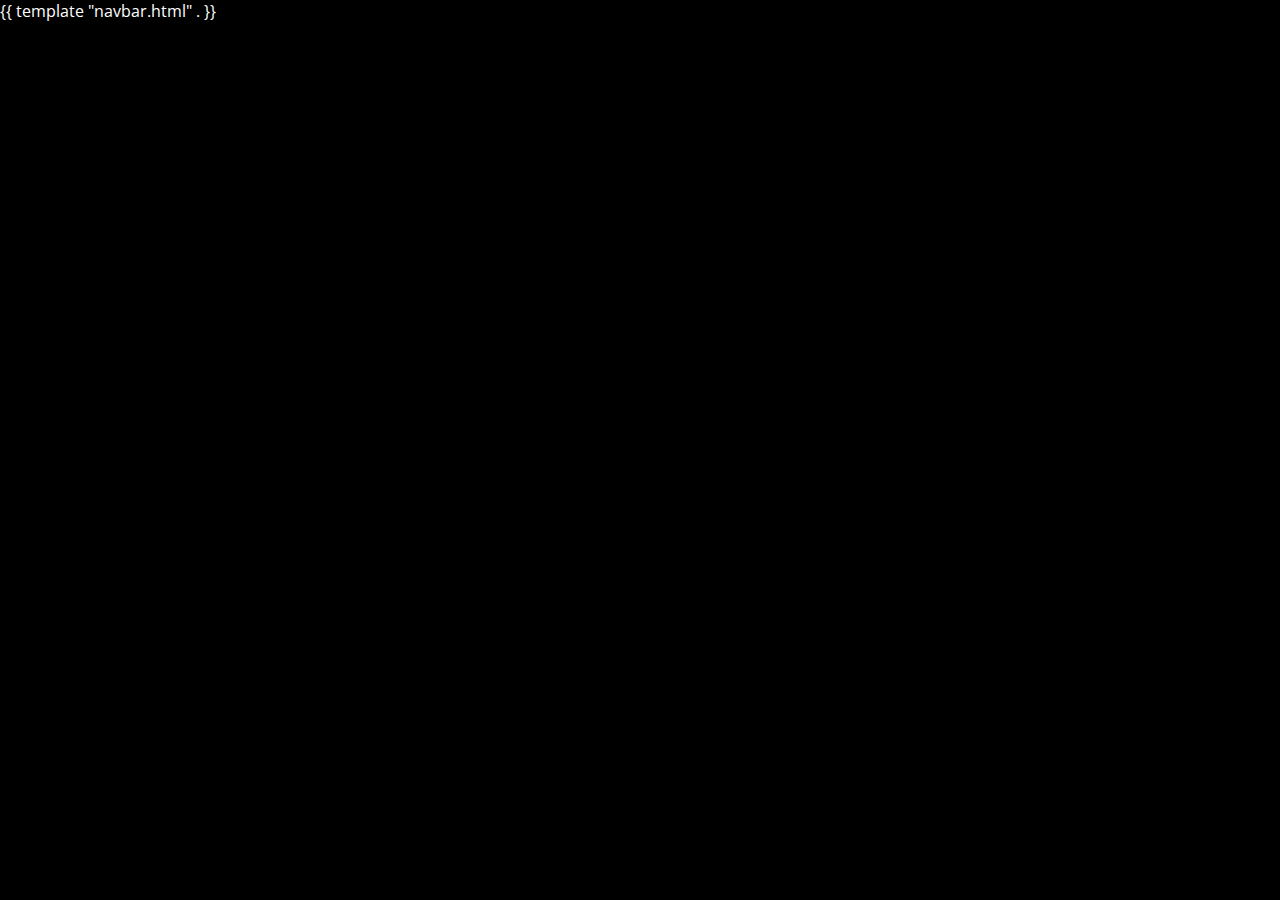
<file: frontend/index.html>
<!DOCTYPE html>
<html lang="en">
    <head>
        <meta charset="UTF-8">
        <meta name="viewport" content="width=device-width, initial-scale=1.0">
        <title>Home</title>
        <link rel="stylesheet" type="text/css" href="static/styles.css">
    </head>
    <body>
        {{ template "navbar.html" . }}
    </body>
</html>
</file>
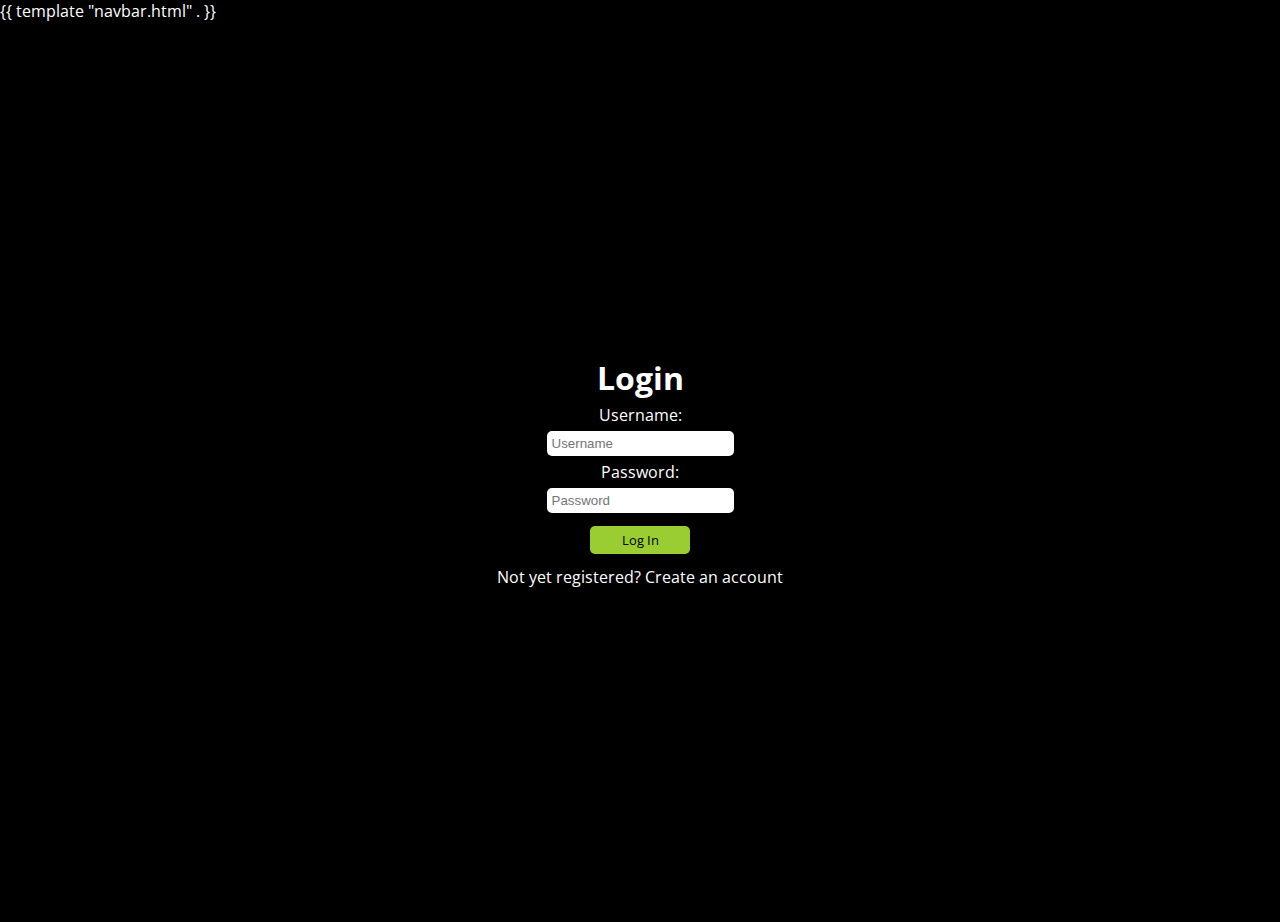
<file: frontend/login.html>
<!DOCTYPE html>
<html lang="en">
    <head>
        <meta charset="UTF-8">
        <meta name="viewport" content="width=device-width, initial-scale=1.0">
        <title>Login</title>
        <link rel="stylesheet" type="text/css" href="static/styles.css">
    </head>
    <body>
        <header>
            {{ template "navbar.html" . }}
        </header>
        <main>
            <form id="login-form" method="POST" action="/login">
                <h1>Login</h1>

                <label for="username-input">Username:</label>
                <input type="text" class="form-inputs" id="username-input" name="username-input" placeholder="Username" required>

                <label for="password-input">Password:</label>
                <input type="password" class="form-inputs" id="password-input" name="password-input" placeholder="Password" required>

                <button type="submit" id="form-button">Log In</button>
                <p>Not yet registered? <a class="form-links" href="/register">Create an account</a></p>
            </form>
        </main>
    </body>
</html>
</file>
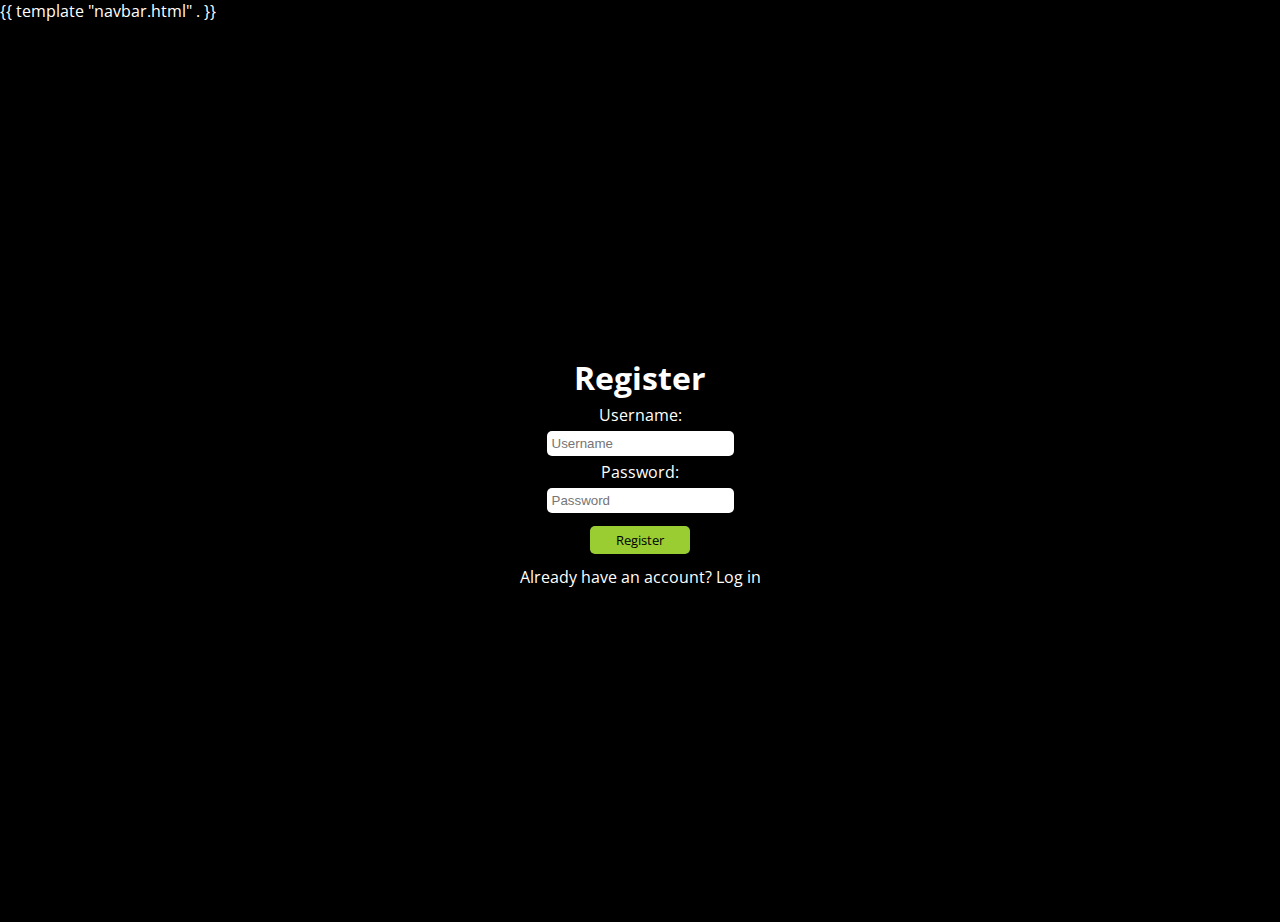
<file: frontend/register.html>
<!DOCTYPE html>
<html lang="en">
    <head>
        <meta charset="UTF-8">
        <meta name="viewport" content="width=device-width, initial-scale=1.0">
        <title>Register</title>
        <link rel="stylesheet" type="text/css" href="static/styles.css">
    </head>
    <body>
        <header>
            {{ template "navbar.html" . }}
        </header>
        <main>
            <form id="registration-form" method="POST" action="/register">
                <h1>Register</h1>

                <label for="username-input">Username:</label>
                <input type="text" class="form-inputs" id="username-input" name="username-input" placeholder="Username" required>
                
                <label for="password-input">Password:</label>
                <input type="password" class="form-inputs" id="password-input" name="password-input" placeholder="Password" required>

                <button type="submit" id="form-button">Register</button>
                <p>Already have an account? <a class="form-links" href="/login">Log in</a></p>
            </form>
        </main>
    </body>
</html>
</file>
<file: frontend/static/styles.css>
@import url("https://fonts.googleapis.com/css2?family=Open+Sans:ital,wght@0,300..800;1,300..800&display=swap");

:root {
    --primary-color: yellowgreen;
}

* {
    margin: 0;
    padding: 0;
    box-sizing: border-box;
}

body {
    background-color: black;
    color: white;
    font-family: "Open Sans", sans-serif;
}

#navbar {
    display: flex;
    justify-content: center;
    align-items: center;
    margin-bottom: 5px;
    height: 50px;
    background-color: rgb(25, 25, 25);
}

#navbar-links-list {
    display: flex;
    list-style-type: none;
}

.navbar-links {
    margin-inline: 10px;
    color: white;
    text-decoration: none;
}

.navbar-links:hover {
    color: var(--primary-color);
}

#logout-button {
    margin-left: 5px;
    width: 75px;
    height: 25px;
    background-color: var(--primary-color);
    font-family: "Open Sans", sans-serif;
    border: none;
    border-radius: 5px;
    cursor: pointer;
}

#registration-form, #login-form {
    display: flex;
    flex-direction: column;
    justify-content: center;
    align-items: center;
    height: 100vh;
}

#registration-form > *, #login-form > * {
    margin: 2.5px;
}

.form-inputs {
    padding: 5px;
    border: none;
    border-radius: 5px;
}

#form-button {
    margin-top: 10px;
    margin-bottom: 10px;
    padding: 5px;
    width: 100px;
    background-color: var(--primary-color);
    font-family: "Open Sans", sans-serif;
    border: none;
    border-radius: 5px;
    cursor: pointer;
}

.form-links {
    color: white;
    text-decoration: none;
}

.form-links:hover {
    color: var(--primary-color);
}

#profile-heading {
    margin-bottom: 10px;
    text-align: center;
}

#post-form {
    display: flex;
    flex-direction: column;
    align-items: center;
}

#post-form-input {
    padding: 10px;
    width: 250px;
    height: 75px;
    font-family: "Open Sans", sans-serif;
    border-radius: 5px;
}

.post-paragraphs {
    text-align: center;
}

#posts-heading {
    margin-top: 10px;
    text-align: center;
}

#posts {
    margin: 5px;
    text-align: center;
}
</file>
